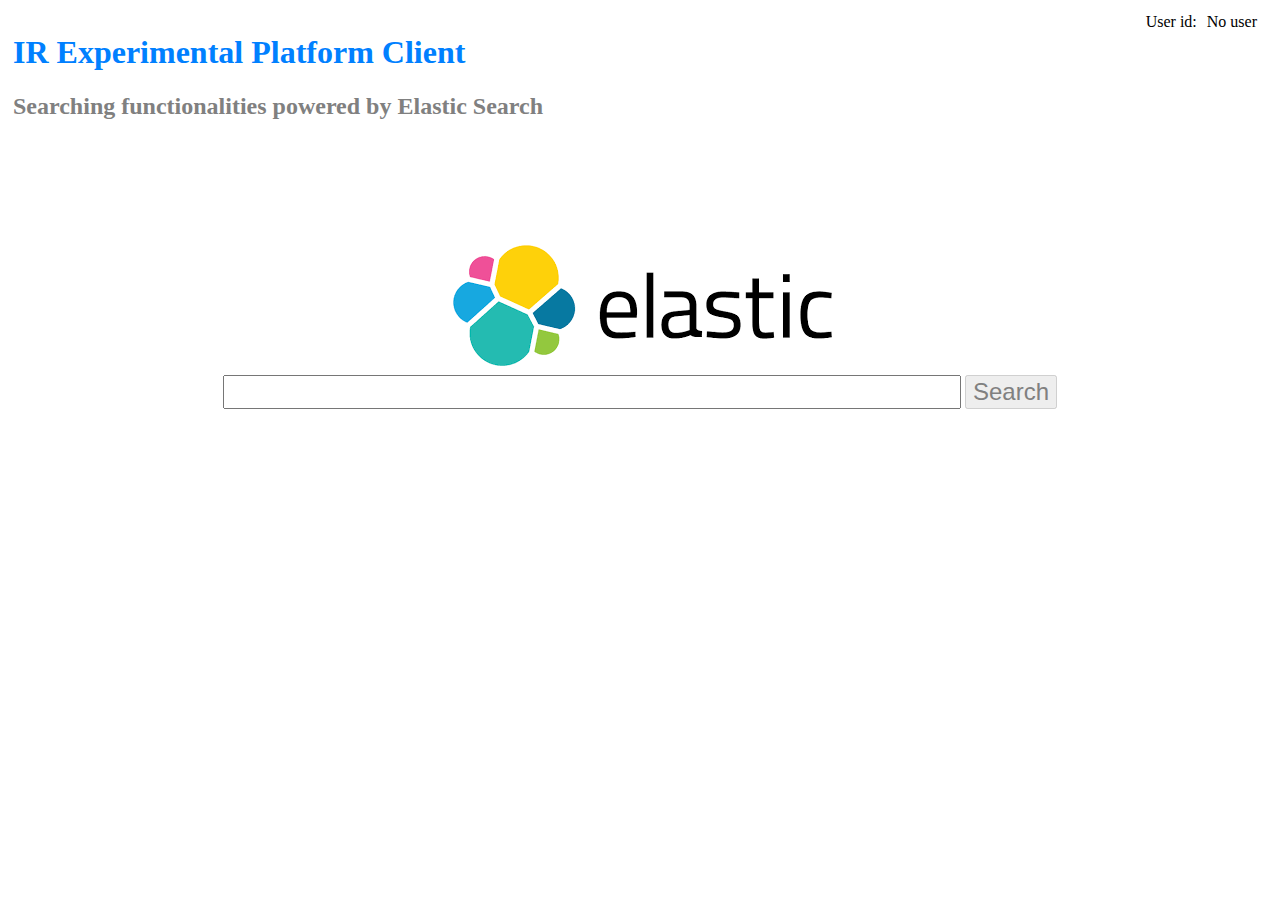
<file: WebContent/color.html>
<!DOCTYPE html>
<html>
<head>
<meta charset="UTF-8">
<title>Basic client to run experiments with ElasticSearch as search engine. Experiment Color: tests two different colors in the results.</title>
<link rel='stylesheet' href='css/search.css'>
<script src='js/search.js'></script>
</head>
<body onload="init('5a6f175310801c4a963df2f1');">
<div id='searchblock' style='display: block;'>
<div  class='outer'>
	<div class='setup'>
  		User id:<span id='user' class='user'>No user</span> 
	</div>
	<h1>IR Experimental Platform Client</h1>
	<h2>Searching functionalities powered by Elastic Search</h2>
	
	<div class='search'>
		<img id='biglogo' src='img/elasticlogo.png'>
		<form onsubmit='event.preventDefault();searchMainWindow();'>
			<input id='searchinput' type='text' name='searchbox' size='50' value=''>
			<input type='submit' id='searchbutton' value='Search'> 
		</form>
	</div>
</div>
</div>
<div id='resultblock' style='display: none;'>
<button id='resultback'>Back</button>
	<div class='outer'>
		<div class='resultsform'>
			<img id='smalllogo' src='img/elasticlogo_small.png' hspace='20' >
			<form onsubmit='event.preventDefault();searchResultWindow();'>
				<input id='resultsinput' type='text' name='searchbox' size='50' value=''>
			</form>
		</div>
		<div class='resultscontents'>
			<h2><span id='hits'></span> (<span id='time'></span>)</h2>
			<ul id='resultslist'></ul>
		</div>
		<div class='footer' id='pages'></div>
	</div>
</div>

<div id='docblock' style='display: none;'>
<button id='docback'>Back</button>
	<div class='outer'>
		<h1 id='doctitle'></h1>
		<h3 id='docauthor'></h3>
		<h3 id='docbibliography'></h3>
		<p  id='docbody'></p>
	</div>
</div>
</body>
</html>
</file>
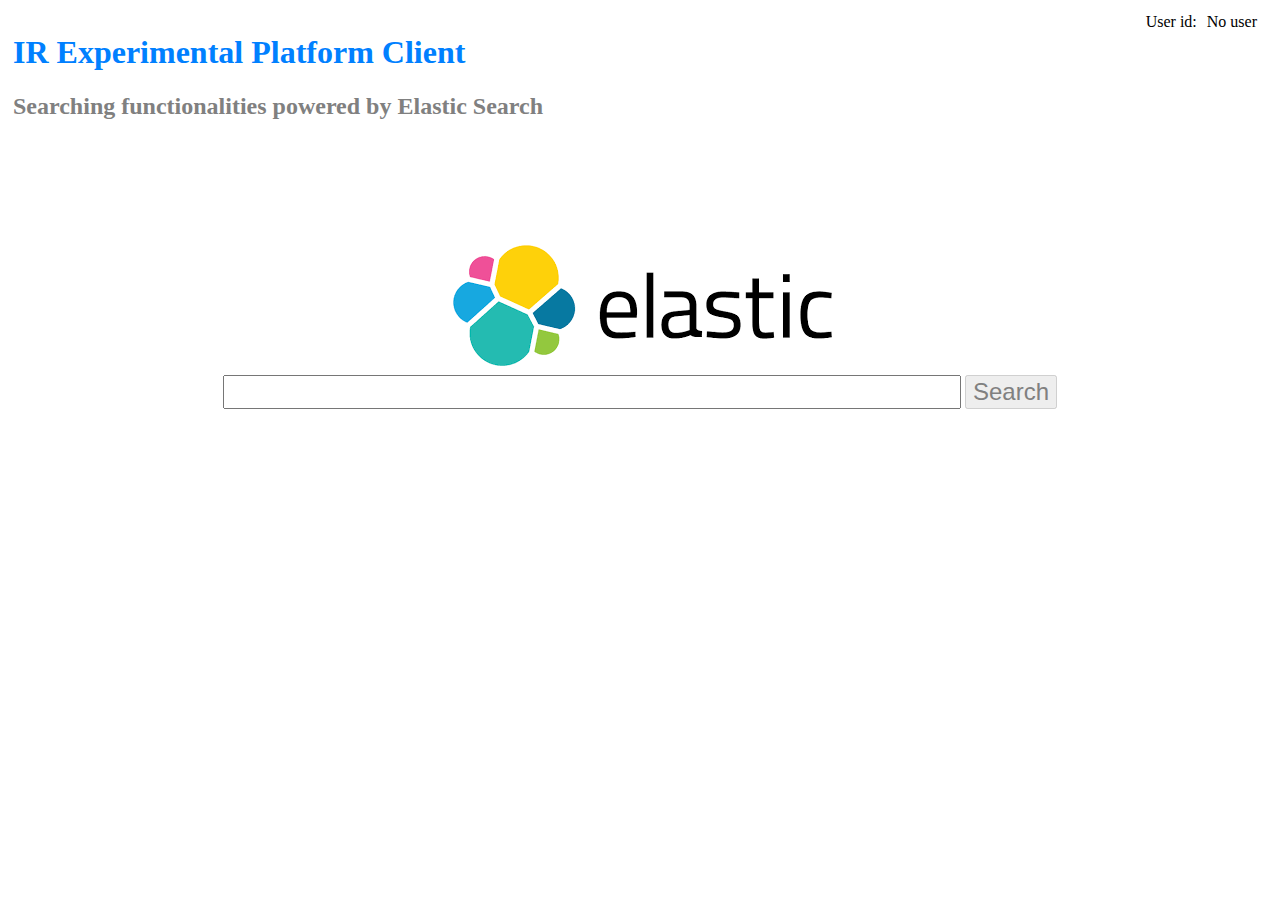
<file: WebContent/search.html>
<!DOCTYPE html>
<html>
<head>
<meta charset="UTF-8">
<title>Basic client to run experiments with ElasticSearch as search engine.</title>
<link rel='stylesheet' href='css/search.css'>
<script src='js/search.js'></script>
</head>
<body onload='init();'>
<div id='searchblock' style='display: block;'>
<div  class='outer'>
	<div class='setup'>
  		User id:<span id='user' class='user'>No user</span> 
	</div>
	<h1>IR Experimental Platform Client</h1>
	<h2>Searching functionalities powered by Elastic Search</h2>
	
	<div class='search'>
		<img id='biglogo' src='img/elasticlogo.png'>
		<form onsubmit='event.preventDefault();searchMainWindow();'>
			<input id='searchinput' type='text' name='searchbox' size='50' value=''>
			<input type='submit' id='searchbutton' value='Search'> 
		</form>
	</div>
</div>
</div>
<div id='resultblock' style='display: none;'>
<button id='resultback'>Back</button>
	<div class='outer'>
		<div class='resultsform'>
			<img id='smalllogo' src='img/elasticlogo_small.png' hspace='20' >
			<form onsubmit='event.preventDefault();searchResultWindow();'>
				<input id='resultsinput' type='text' name='searchbox' size='50' value=''>
			</form>
		</div>
		<div class='resultscontents'>
			<h2><span id='hits'></span> (<span id='time'></span>)</h2>
			<ul id='resultslist'></ul>
		</div>
		<div class='footer' id='pages'></div>
	</div>
</div>

<div id='docblock' style='display: none;'>
<button id='docback'>Back</button>
	<div class='outer'>
		<h1 id='doctitle'></h1>
		<h3 id='docauthor'></h3>
		<h3 id='docbibliography'></h3>
		<p  id='docbody'></p>
	</div>
</div>
</body>
</html>
</file>
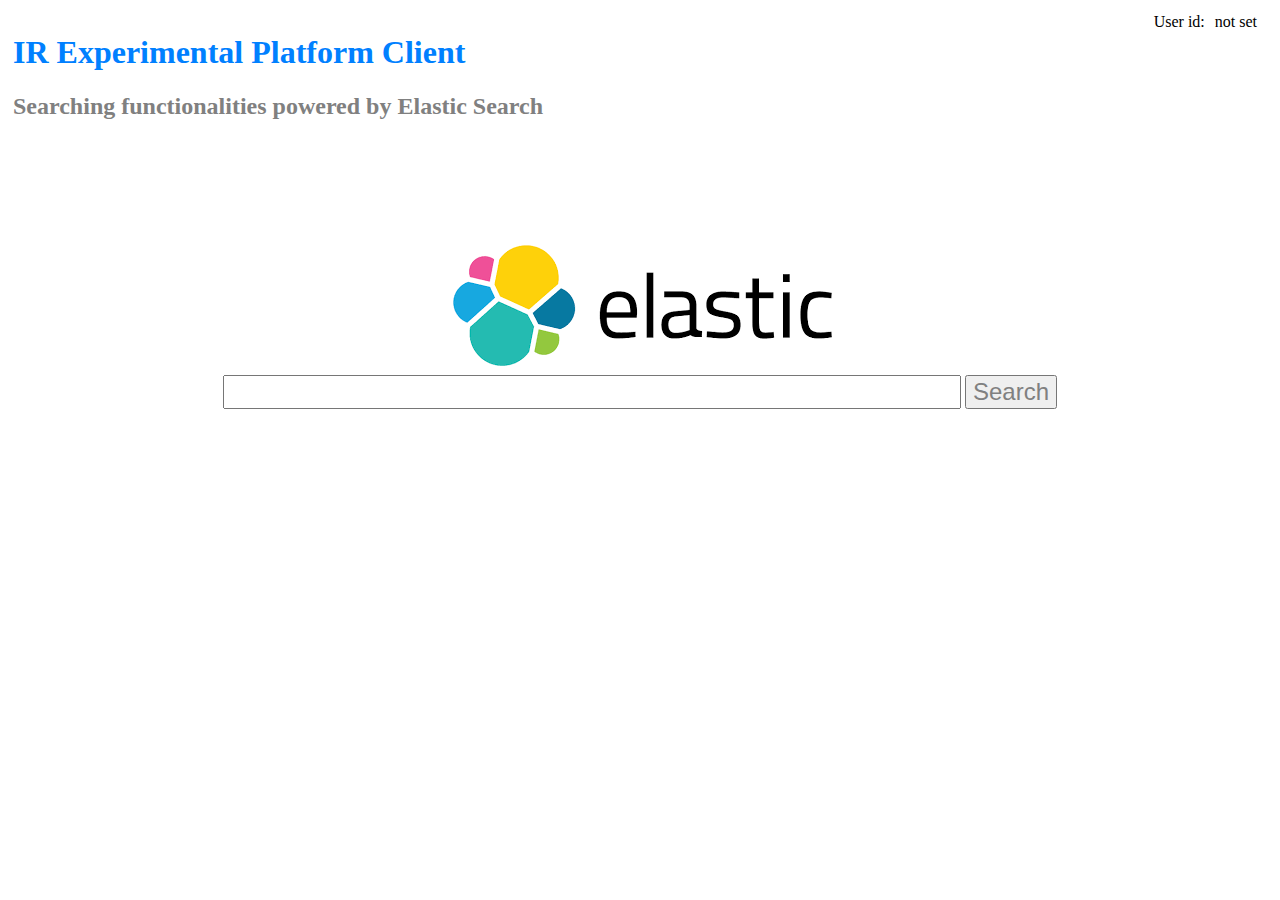
<file: target/IREPClient-simple--0.0.1-SNAPSHOT/color.html>
<!DOCTYPE html>
<html>
<head>
<meta charset="UTF-8">
<title>Basic client to run experiments with ElasticSearch as search engine. Experiment Color: tests two different colors in the results</title>
<link rel='stylesheet' href='css/search.css'>
<script src='js/search.js'></script>
</head>
<body onload="init('5a27e47d10801c5f3741c7b2');">
<div id='searchblock' style='display: block;'>
<div  class='outer'>
	<div class='setup'>
  		User id:<span id='user' class='user'>No user</span> 
	</div>
	<h1>IR Experimental Platform Client</h1>
	<h2>Searching functionalities powered by Elastic Search</h2>
	
	<div class='search'>
		<img id='biglogo' src='img/elasticlogo.png'>
		<form onsubmit='event.preventDefault();searchMainWindow();'>
			<input id='searchinput' type='text' name='searchbox' size='50' value=''>
			<input type='submit' id='searchbutton' value='Search'> 
		</form>
	</div>
</div>
</div>
<div id='resultblock' style='display: none;'>
<button id='resultback'>Back</button>
	<div class='outer'>
		<div class='resultsform'>
			<img id='smalllogo' src='img/elasticlogo_small.png' hspace='20' >
			<form onsubmit='event.preventDefault();searchResultWindow();'>
				<input id='resultsinput' type='text' name='searchbox' size='50' value=''>
			</form>
		</div>
		<div class='resultscontents'>
			<h2><span id='hits'></span> (<span id='time'></span>)</h2>
			<ul id='resultslist'></ul>
		</div>
		<div class='footer' id='pages'></div>
	</div>
</div>

<div id='docblock' style='display: none;'>
<button id='docback'>Back</button>
	<div class='outer'>
		<h1 id='doctitle'></h1>
		<h3 id='docauthor'></h3>
		<h3 id='docbibliography'></h3>
		<p  id='docbody'></p>
	</div>
</div>
</body>
</html>
</file>
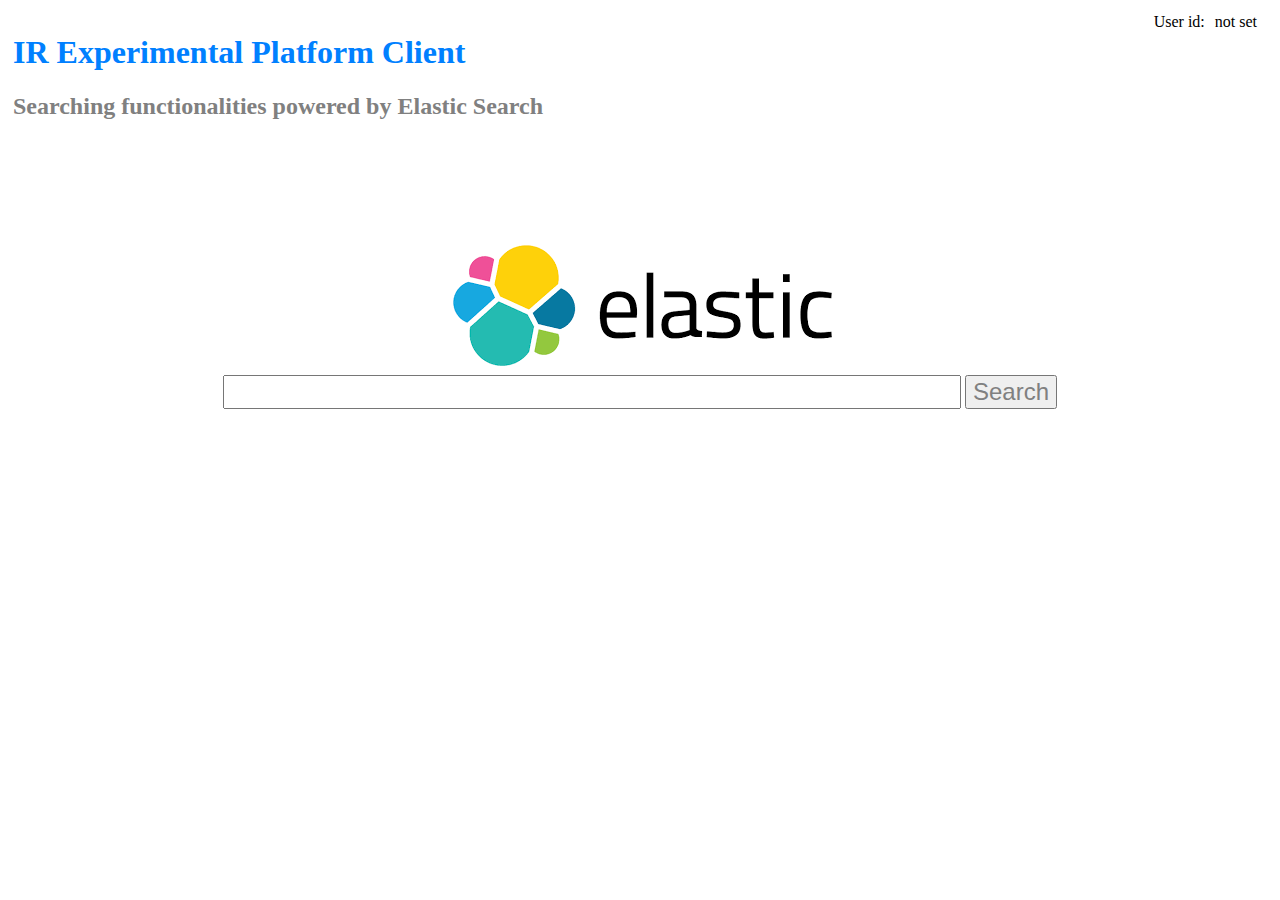
<file: target/IREPClient-simple--0.0.1-SNAPSHOT/ranking.html>
<!DOCTYPE html>
<html>
<head>
<meta charset="UTF-8">
<title>Basic client to run experiments with ElasticSearch as search engine. Experiment Ranking: test two different ranking algorithms to get query results.</title>
<link rel='stylesheet' href='css/search.css'>
<script src='js/search.js'></script>
</head>
<body onload="init('5a29423510801c5f37ccfa1b');">
<div id='searchblock' style='display: block;'>
<div  class='outer'>
	<div class='setup'>
  		User id:<span id='user' class='user'>No user</span> 
	</div>
	<h1>IR Experimental Platform Client</h1>
	<h2>Searching functionalities powered by Elastic Search</h2>
	
	<div class='search'>
		<img id='biglogo' src='img/elasticlogo.png'>
		<form onsubmit='event.preventDefault();searchMainWindow();'>
			<input id='searchinput' type='text' name='searchbox' size='50' value=''>
			<input type='submit' id='searchbutton' value='Search'> 
		</form>
	</div>
</div>
</div>
<div id='resultblock' style='display: none;'>
<button id='resultback'>Back</button>
	<div class='outer'>
		<div class='resultsform'>
			<img id='smalllogo' src='img/elasticlogo_small.png' hspace='20' >
			<form onsubmit='event.preventDefault();searchResultWindow();'>
				<input id='resultsinput' type='text' name='searchbox' size='50' value=''>
			</form>
		</div>
		<div class='resultscontents'>
			<h2><span id='hits'></span> (<span id='time'></span>)</h2>
			<ul id='resultslist'></ul>
		</div>
		<div class='footer' id='pages'></div>
	</div>
</div>

<div id='docblock' style='display: none;'>
<button id='docback'>Back</button>
	<div class='outer'>
		<h1 id='doctitle'></h1>
		<h3 id='docauthor'></h3>
		<h3 id='docbibliography'></h3>
		<p  id='docbody'></p>
	</div>
</div>
</body>
</html>
</file>
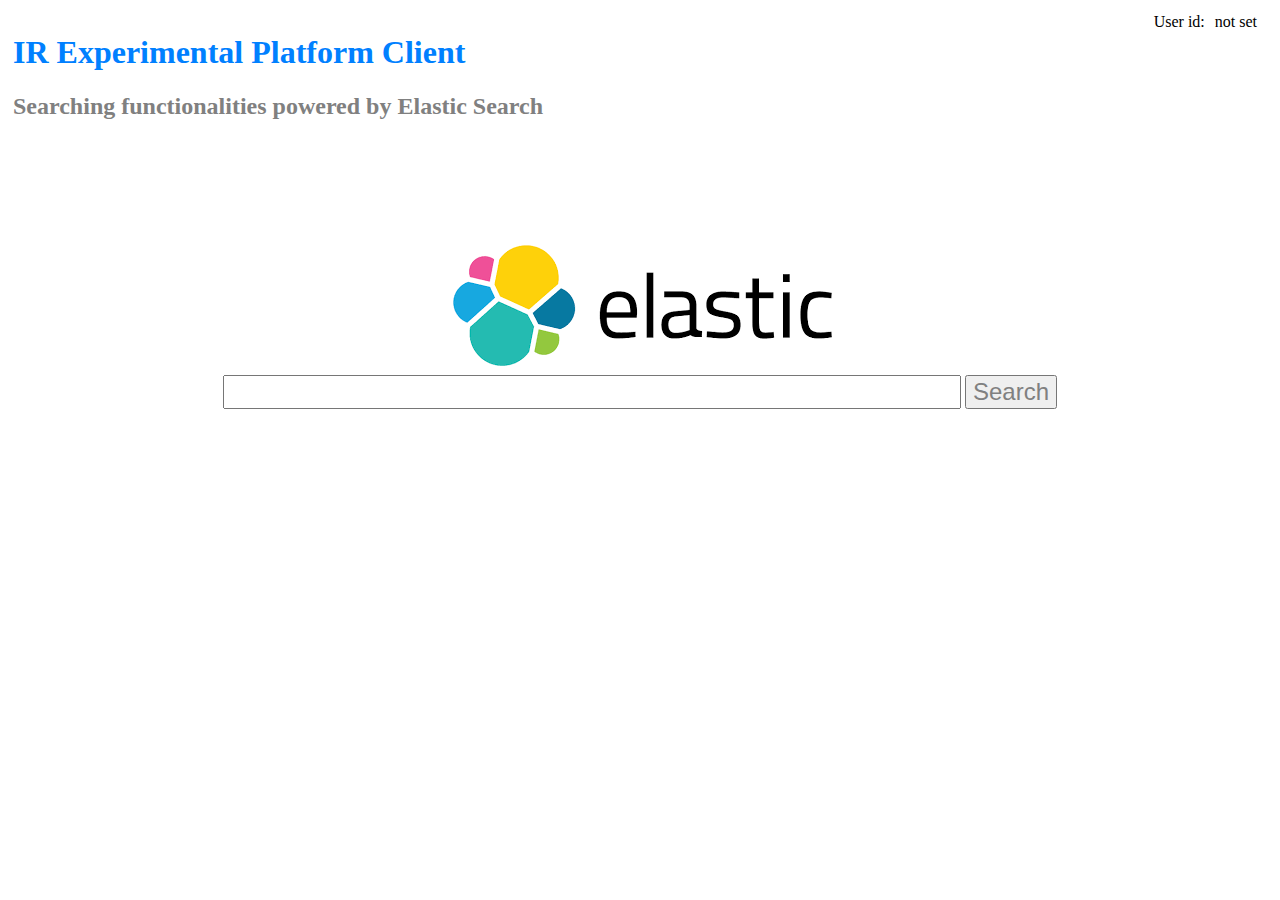
<file: WebContent/experimentRanking/rankingBM25.html>
<!DOCTYPE html>
<html>
<head>
<meta charset="UTF-8">
<title>Basic client to run experiments with ElasticSearch as search engine.</title>
<link rel='stylesheet' href='../css/common.css'>
<script src='../js/common.js'></script>
</head>
<body onload="initTreatment('59fae9142ada010f733a5b80','bm25');">
<div id='searchblock' style='display: block;'>
<div  class='outer'>
	<div class='setup'>
  		User id:<span id='user' class='user'>No user</span> 
	</div>
	<h1>IR Experimental Platform Client</h1>
	<h2>Searching functionalities powered by Elastic Search</h2>
	
	<div class='search'>
		<img id='biglogo' src='../img/elasticlogo.png'>
		<form onsubmit='event.preventDefault();searchMainWindow();'>
			<input id='searchinput' type='text' name='searchbox' size='50' value=''>
			<input type='submit' id='searchbutton' value='Search'> 
		</form>
	</div>
</div>
</div>
<div id='resultblock' style='display: none;'>
<button id='resultback'>Back</button>
	<div class='outer'>
		<div class='resultsform'>
			<img id='smalllogo' src='../img/elasticlogo_small.png' hspace='20' >
			<form onsubmit='event.preventDefault();searchResultWindow();'>
				<input id='resultsinput' type='text' name='searchbox' size='50' value=''>
			</form>
		</div>
		<div class='resultscontents'>
			<h2><span id='hits'></span> (<span id='time'></span>)</h2>
			<ul id='resultslist'></ul>
		</div>
		<div class='footer' id='pages'></div>
	</div>
</div>

<div id='docblock' style='display: none;'>
<button id='docback'>Back</button>
	<div class='outer'>
		<h1 id='doctitle'></h1>
		<h3 id='docauthor'></h3>
		<h3 id='docbibliography'></h3>
		<p  id='docbody'></p>
	</div>
</div>
</body>
</html>
</file>
<file: WebContent/css/search.css>
@charset "UTF-8";


h1 {
	color:#0080ff;
}

h2 {
	color:gray;
}

input {
	font-size:150%;
}


.outer {
	padding:5px;
}

.search {
    padding: 8% 0;
    text-align: center;
}

.setup {
	float:right;
}

.resultsform {
	padding: 2%;
	border-style: solid;
    border-color: grey;
    border-width: 1px;
}

.resultscontents{
	overflow-y: auto;
}

.user {
	padding: 10px;
}

.footer {
   	bottom:0;
   	text-align: center;
}


#searchbutton {
	font-size:150%;
	color: grey;
}


#smalllogo {
	float:left;
	width:50px;
	height:50px;
}
</file>
<file: target/IREPClient-simple--0.0.1-SNAPSHOT/css/search.css>
@charset "UTF-8";


h1 {
	color:#0080ff;
}

h2 {
	color:gray;
}

input {
	font-size:150%;
}


.outer {
	padding:5px;
}

.search {
    padding: 8% 0;
    text-align: center;
}

.setup {
	float:right;
}

.resultsform {
	padding: 2%;
	border-style: solid;
    border-color: grey;
    border-width: 1px;
}

.resultscontents{
	overflow-y: auto;
}

.user {
	padding: 10px;
}

.footer {
   	bottom:0;
   	text-align: center;
}


#searchbutton {
	font-size:150%;
	color: grey;
}


#smalllogo {
	float:left;
	width:50px;
	height:50px;
}
</file>
<file: WebContent/css/common.css>
@charset "UTF-8";


h1 {
	color:#0080ff;
}

h2 {
	color:gray;
}

input {
	font-size:150%;
}


.outer {
	padding:5px;
}

.search {
    padding: 8% 0;
    text-align: center;
}

.setup {
	float:right;
}

.resultsform {
	padding: 2%;
	border-style: solid;
    border-color: grey;
    border-width: 1px;
}

.resultscontents{
	overflow-y: auto;
}

.user {
	padding: 10px;
}

.footer {
   	bottom:0;
   	text-align: center;
}


#searchbutton {
	font-size:150%;
	color: grey;
}


#smalllogo {
	float:left;
	width:50px;
	height:50px;
}
</file>
